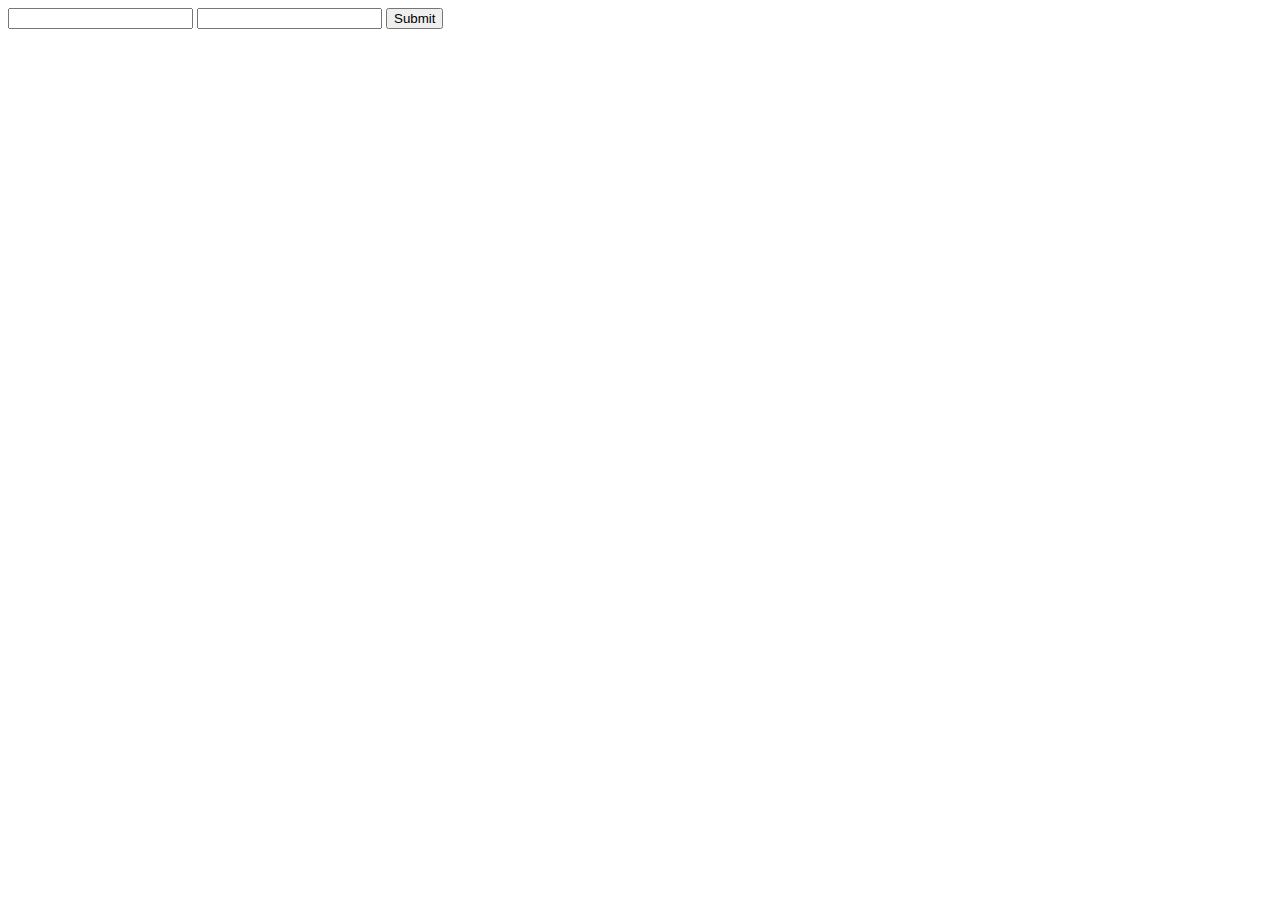
<file: index.html>
<!DOCTYPE html>
<html lang="en">
  <head>
    <meta charset="UTF-8" />
    <meta http-equiv="X-UA-Compatible" content="IE=edge" />
    <meta name="viewport" content="width=device-width, initial-scale=1.0" />
    <title>Test</title>
  </head>
  <body>
    <div>
      <input type="number" class="first" />
      <input type="number" class="second" />
      <button type="submit" class="odd" onclick="odd()">Submit</button>
    </div>

    <script src="script.js"></script>
  </body>
</html>
</file>
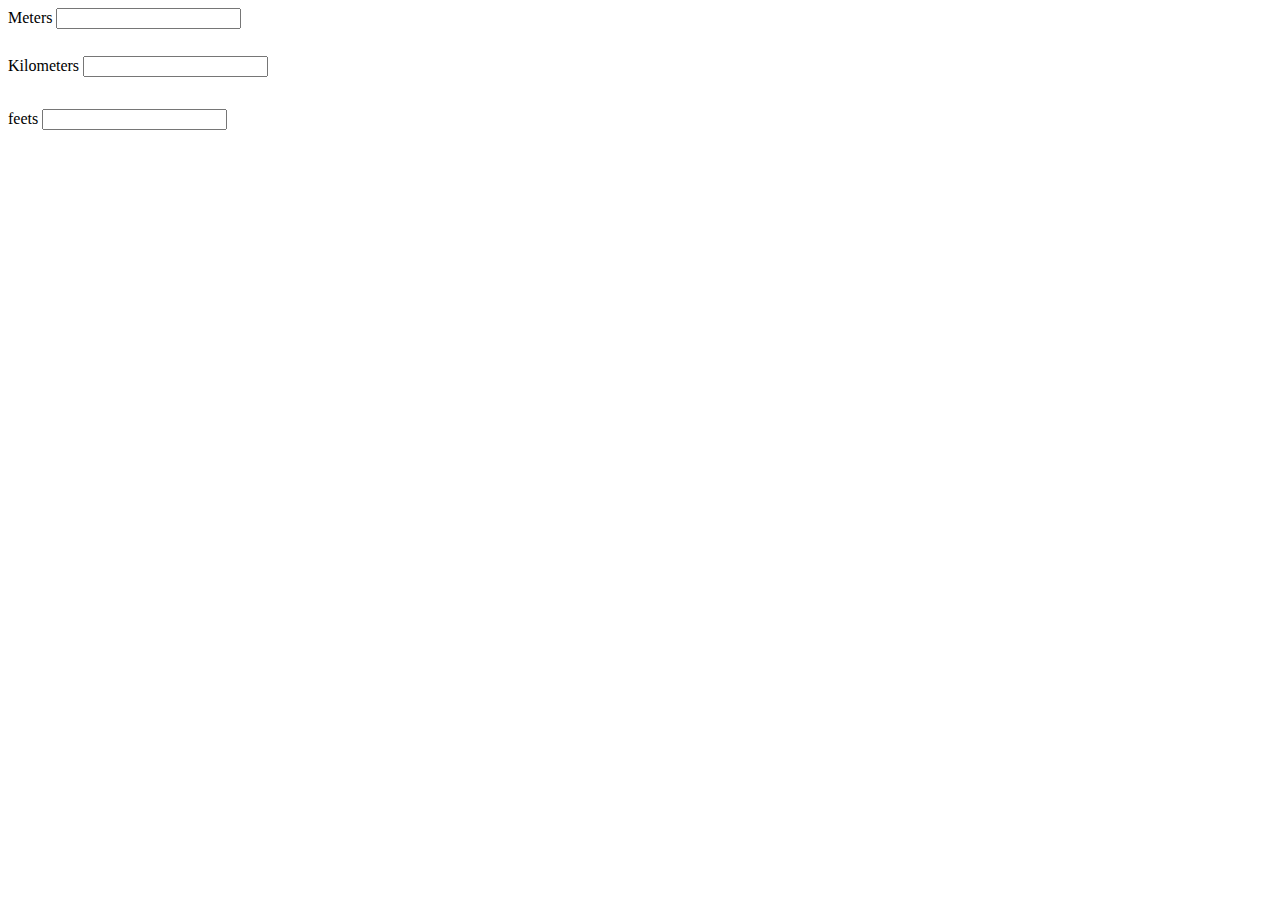
<file: converter.html>
<!DOCTYPE html>
<html lang="en">
  <head>
    <meta charset="UTF-8" />
    <meta http-equiv="X-UA-Compatible" content="IE=edge" />
    <meta name="viewport" content="width=device-width, initial-scale=1.0" />
    <link rel="stylesheet" href="index.css">
    <title>Test</title>
  </head>
  <body>
    <div class="row">
        <div class="col-6">
            <label>Meters</label>
            <input type="number" id="meters" onchange="meter(this.value)" oninput="meter(this.value)">
            <div>
                <label>Kilometers</label>
                <input type="number" id="kilometers" onchange="kilometer(this.value)" oninput="kilometer(this.value)">
            </div>
            <div>
                <label>feets</label>
                <input type="number" id="feet" onchange="feet(this.value)" oninput="feet(this.value)">
            </div>
      </div>
    </div>

    <script src="converter.js"></script>
  </body>
</html>
</file>
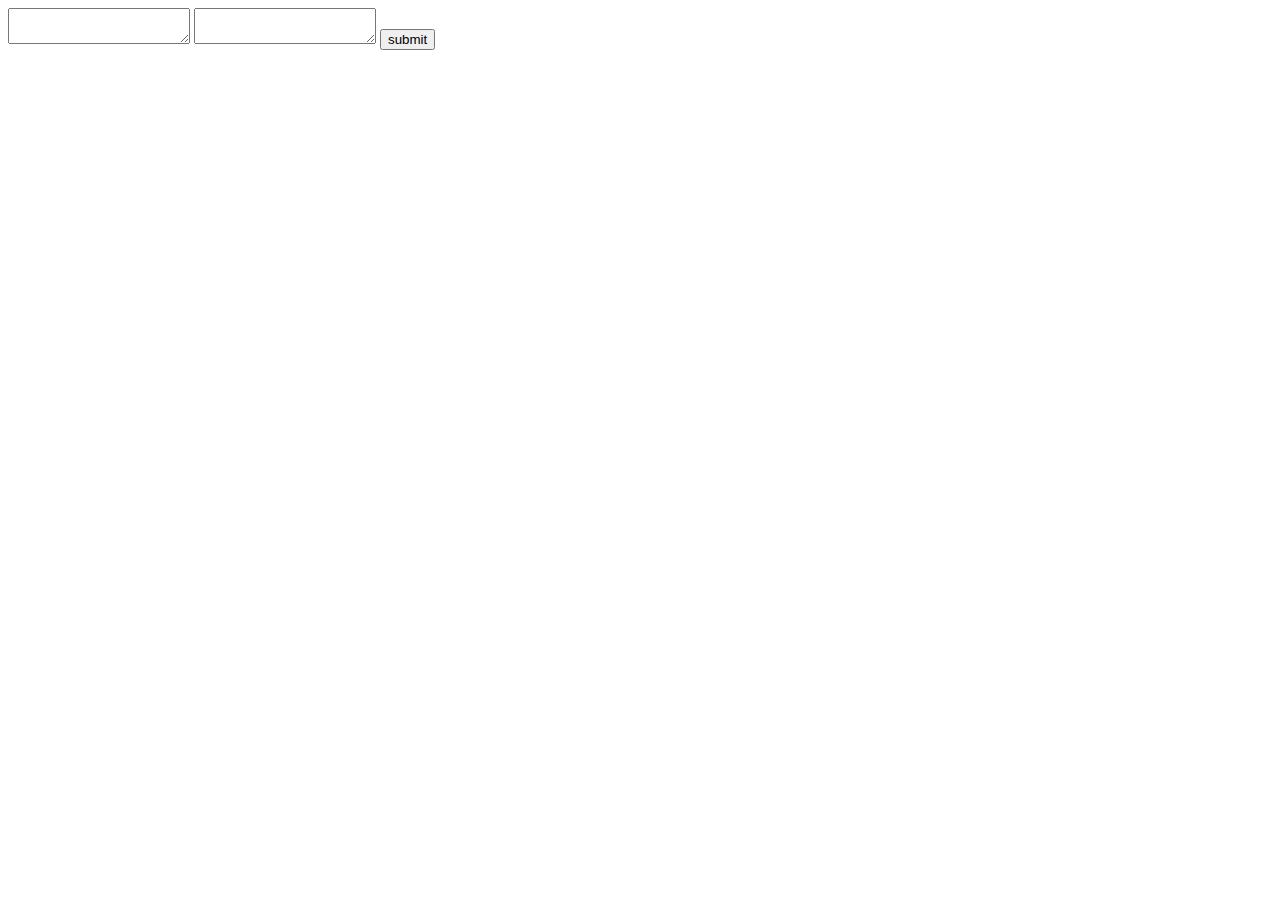
<file: prime.html>
<!DOCTYPE html>
<!--[if lt IE 7]>      <html class="no-js lt-ie9 lt-ie8 lt-ie7"> <![endif]-->
<!--[if IE 7]>         <html class="no-js lt-ie9 lt-ie8"> <![endif]-->
<!--[if IE 8]>         <html class="no-js lt-ie9"> <![endif]-->
<!--[if gt IE 8]><!-->
<html class="no-js">
<!--<![endif]-->

<head>
    <meta charset="utf-8">
    <meta http-equiv="X-UA-Compatible" content="IE=edge">
    <title></title>
    <meta name="description" content="">
    <meta name="viewport" content="width=device-width, initial-scale=1">
    <link rel="stylesheet" href="index.css">

    
</head>

<body>
    <!--[if lt IE 7]>
            <p class="browsehappy">You are using an <strong>outdated</strong> browser. Please <a href="#">upgrade your browser</a> to improve your experience.</p>
        <![endif]-->
       <div>
           <textarea name="" id="firstRange"></textarea>
           <textarea name="" id="secondRange"></textarea>
           <button type="submit" id="getPrime">submit</button>
       </div>
       <script src="prime.js"></script>
</body>

</html>
</file>
<file: index.css>
.col-6>div{
margin-bottom: 2em;
}
#meters{
  margin-bottom: 2em;
}
</file>
